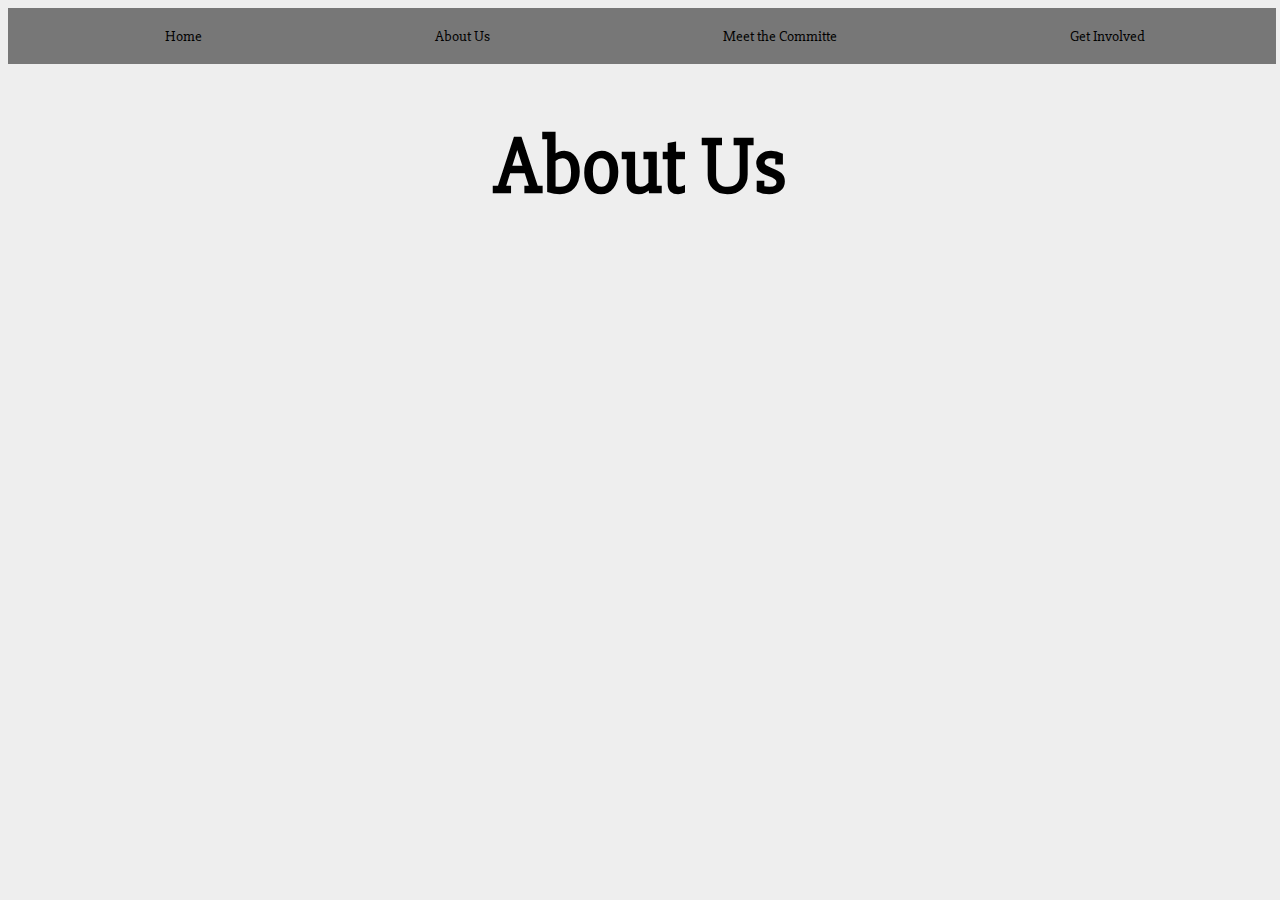
<file: about.html>
<!DOCTYPE html> 
<html> 

<head>
  <link href='https://fonts.googleapis.com/css?family=Slabo+27px' rel='stylesheet' type='text/css'>
  <link href="stylesheet.css" type="text/css"> 
  <link href="index.html"> 
  
  <title>About Us!</title> 
</head> 

<body >
  <header>
    <div class="nav">
  <ul>
    <li><a href="http://uclmedsin.github.io/">Home</a></li>
    <li><a href="http://uclmedsin.github.io/about.html">About Us</a></li>
    <li><a href="http://uclmedsin.github.io/committee.html">Meet the Committe</a></li>
    <li><a href="http://uclmedsin.github.io/getinvolved.html">Get Involved</a></li>
  </ul>
    </div>
  </header> 

<div class="aboutus">
    <h1>About Us</h1> 
    <p></p> 
</div>

</body> 

<style> 
body { 
  background-color: rgba(238,238,238,1);
  font-family: 'Slabo 27px', serif;
} 

.aboutus { 
  text-align: center;
  font-size: 40px;
  margin-bottom: 20px;
} 

.nav {
  background-color: rgba(0,0,0,0.5);
  border-radius: 0px;
  padding: 2px;
  width: 100%;
  height: 15%;
}

.nav ul li {
  text-decoration: none;
  display: inline;
  padding: 115px;
  font-size: 15px;
  color: black;
} 

a { 
  text-decoration: none;
  color: black;
  display: inline;
} 

.nav ul li a:hover { 
  color: white;
} 
</style>

</html>
</file>
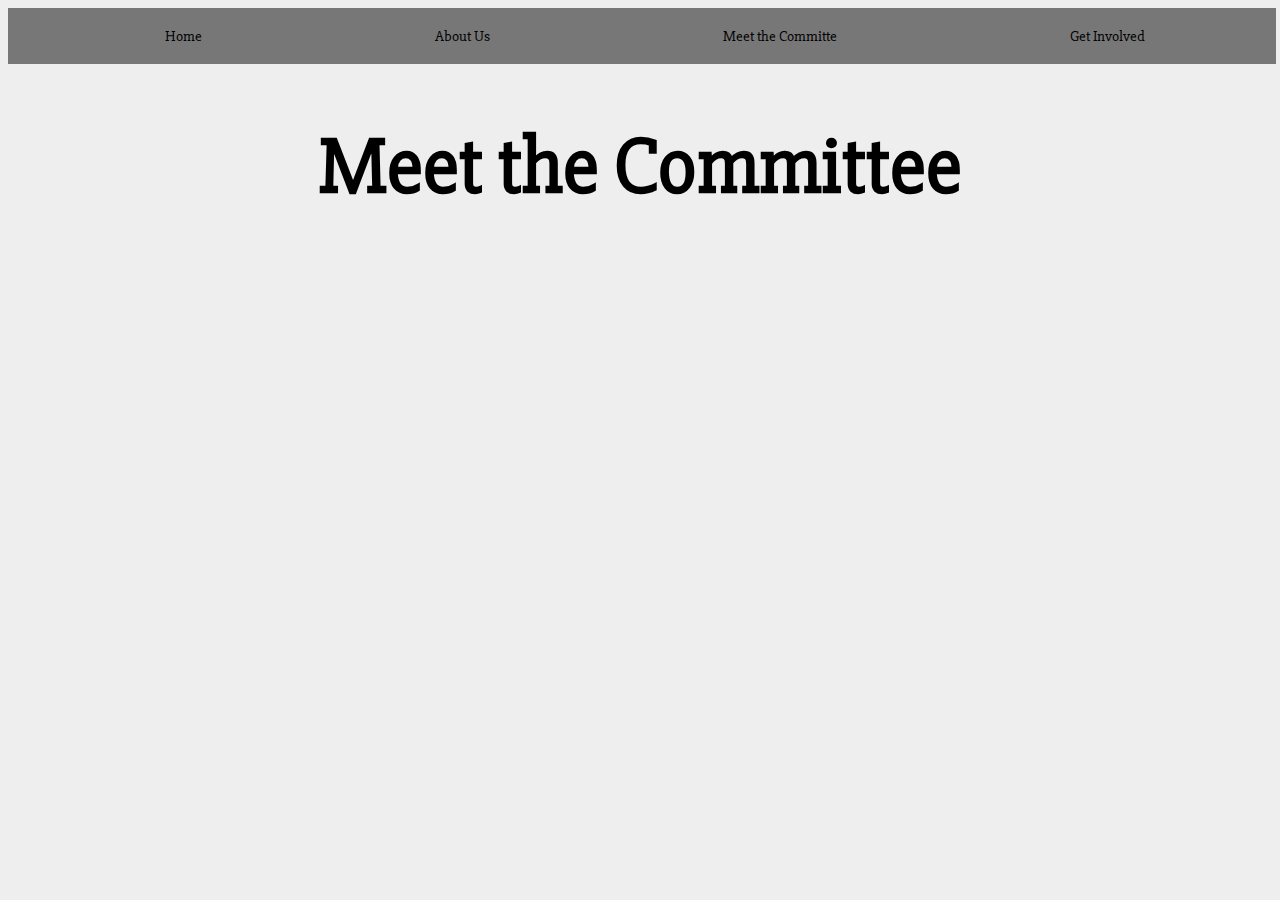
<file: committee.html>
<!DOCTYPE html> 
<html> 
  <head> 
    <link href='https://fonts.googleapis.com/css?family=Slabo+27px' rel='stylesheet' type='text/css'>
    <link href="stylesheet.css" type="text/css"> 
    <link href="index.html"> 
    <title>Meet the Committee!</title> 
  </head> 
  
  <body> 
  
    <header>
      <div class="nav">
  <ul>
    <li><a href="http://uclmedsin.github.io/">Home</a></li>
    <li><a href="http://uclmedsin.github.io/about.html">About Us</a></li>
    <li><a href="http://uclmedsin.github.io/committee.html">Meet the Committe</a></li>
    <li><a href="http://uclmedsin.github.io/getinvolved.html">Get Involved</a></li>
  </ul>
    </div>
    
    <div id="meetthecom"> 
      <h1>Meet the Committee</h1>
      <p></p>
    </div>
    
    </header> 
    </body> 
    
    <style> 
    
    body {
      background-color: rgba(238,238,238,1);
      font-family: 'Slabo 27px', serif;
} 

    .nav {
      background-color: rgba(0,0,0,0.5);
      border-radius: 0px;
      padding: 2px;
      width: 100%;
      height: 15%;
}

    .nav ul li {
      text-decoration: none;
      display: inline;
      padding: 115px;
      font-size: 15px;
      color: black;
} 

    a { 
      text-decoration: none;
      color: black;
      display: inline;
} 

    .nav ul li a:hover { 
      color: white;
} 

#meetthecom { 
  font-size: 40px;
  text-align: center;
  margin-bottom: 20px;
} 
    </style>
    
</html>
</file>
<file: stylesheet.css>
body {
  background-color: rgba(238,238,238,1);
  font-family: 'Slabo 27px', serif;
} 

.nav {
  background-color: rgba(0,0,0,0.5);
  border-radius: 0px;
  padding: 2px;
  width: 100%;
  height: 15%;
}

.nav ul li {
  text-decoration: none;
  display: inline;
  padding: 115px;
  font-size: 15px;
  color: black;
} 

a { 
  text-decoration: none;
  color: black;
  display: inline;
} 

.nav ul li a:hover { 
  color: white;
} 

.ucl_medsin h1{ 
  font-size: 100px;
  text-align: center;
  margin-bottom: 30px;
} 

.ucl_medsin h3{ 
  text-align:center;
  margin-bottom: 50px;
  font-size: 40px;
  color: #e30101;
  margin-top: -20px;
} 

img { 
  position: relative;
  height: 150px;
  width:300px;
  border: 3px solid black;
  left: 50%;
  top: 50%;
  margin-left: -150px; /*half the image width*/
  margin-top: -25px; /*half the image height*/
  
} 

.rrssb-buttons { 
  display: inline;
} 

#about { 
  font-size: 100px;
  text-align: center;
} 

#bodytwo { 
  background-color: rgba(238,238,238,1);
  font-family: 'Slabo 27px', serif;
}
</file>
